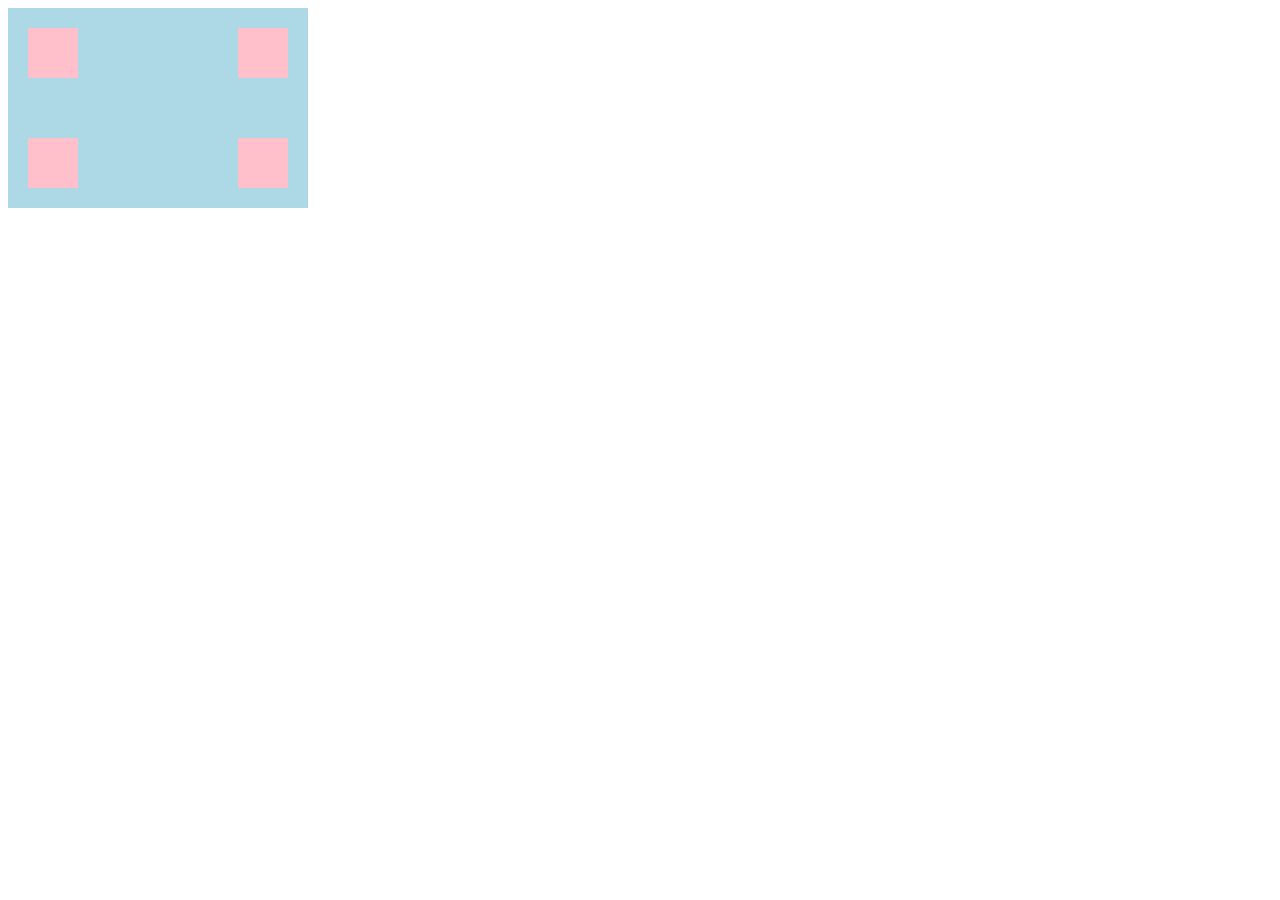
<file: relative.html>
<!DOCTYPE html>
<html lang="en">

<head>
    <meta charset="UTF-8">
    <meta name="viewport" content="width=device-width, initial-scale=1.0">
    <title>Absolute Positioning Example</title>
    <style>
        .container {
            position: relative;
            width: 300px;
            /* Explicit width */
            height: 200px;
            /* Explicit height */
            background-color: lightblue;
        }

        .icon {
            position: absolute;
            width: 50px;
            /* Set a specific width for the icons */
            height: 50px;
            /* Set a specific height for the icons */
            background-color: pink;
        }
    </style>
</head>

<body>
    <div class="container">
        <div class="icon" style="top: 20px; left: 20px;"></div>
        <div class="icon" style="top: 20px; right: 20px;"></div>
        <div class="icon" style="bottom: 20px; left: 20px;"></div>
        <div class="icon" style="bottom: 20px; right: 20px;"></div>
    </div>
</body>

</html>
</file>
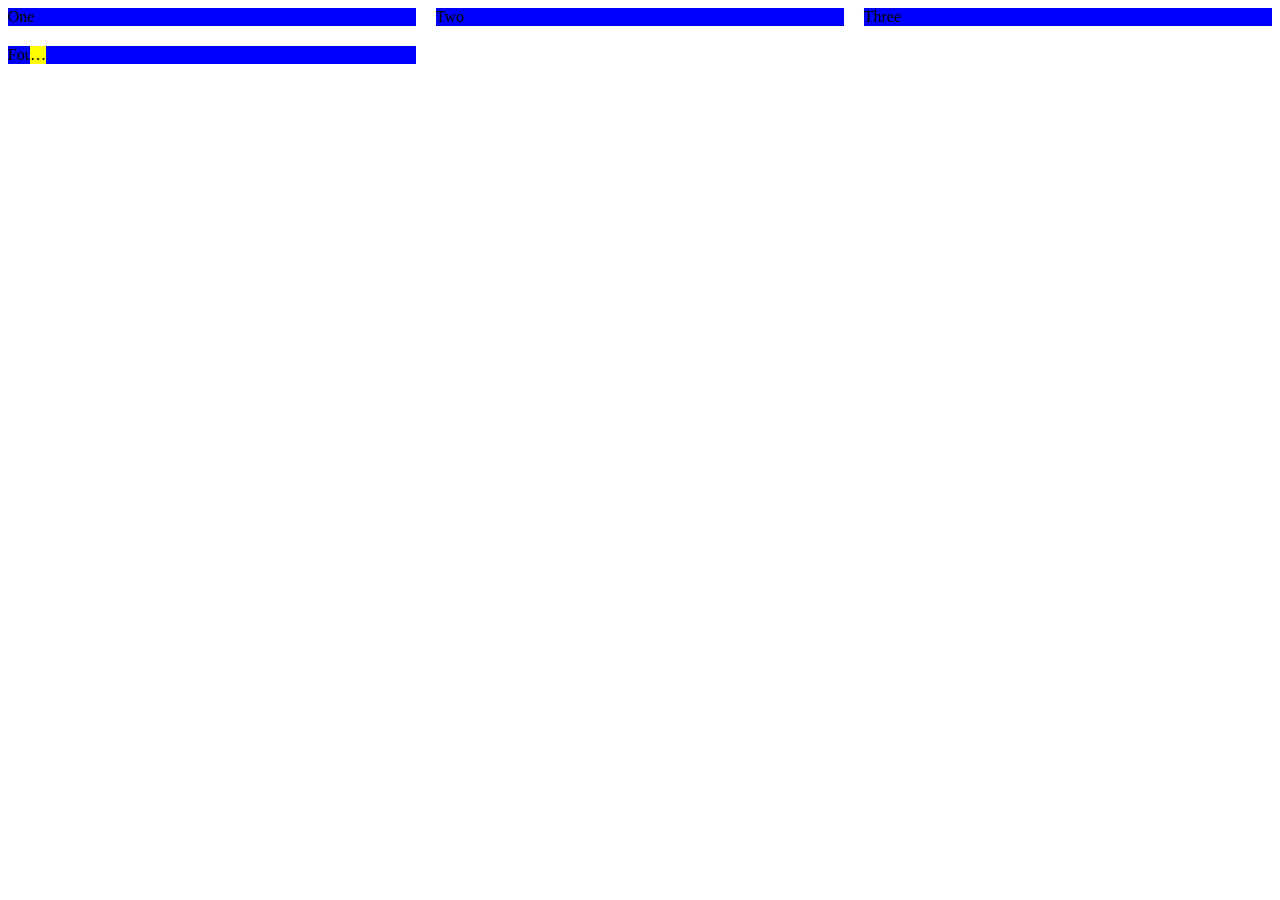
<file: task-1.html>
<!DOCTYPE html>
<html lang="en">

<head>
    <meta charset="UTF-8">
    <meta name="viewport" content="width=device-width, initial-scale=1.0">
    <link rel="stylesheet" href="tasks.css">
    <title>Task 1</title>
</head>

<body>

    <p class="positioned">…</p>
    <div class="wrapper">
        <div class="one">One</div>
        <div class="two">Two</div>
        <div class="three">Three</div>
        <div class="four">Four</div>
    </div>
</body>

</html>
</file>
<file: tasks.css>
* {
    box-sizing: border-box;
}

.wrapper {
    display: grid;
    gap: 20px;
    grid-template-columns: repeat(3, 1fr);
}

.wrapper>div {
    background-color: blue;
}

.positioned {
    /* position: static; */
    /* position: relative; */
    position: absolute;
    background-color: yellow;
    top: 30px;
    left: 30px;
}
</file>
